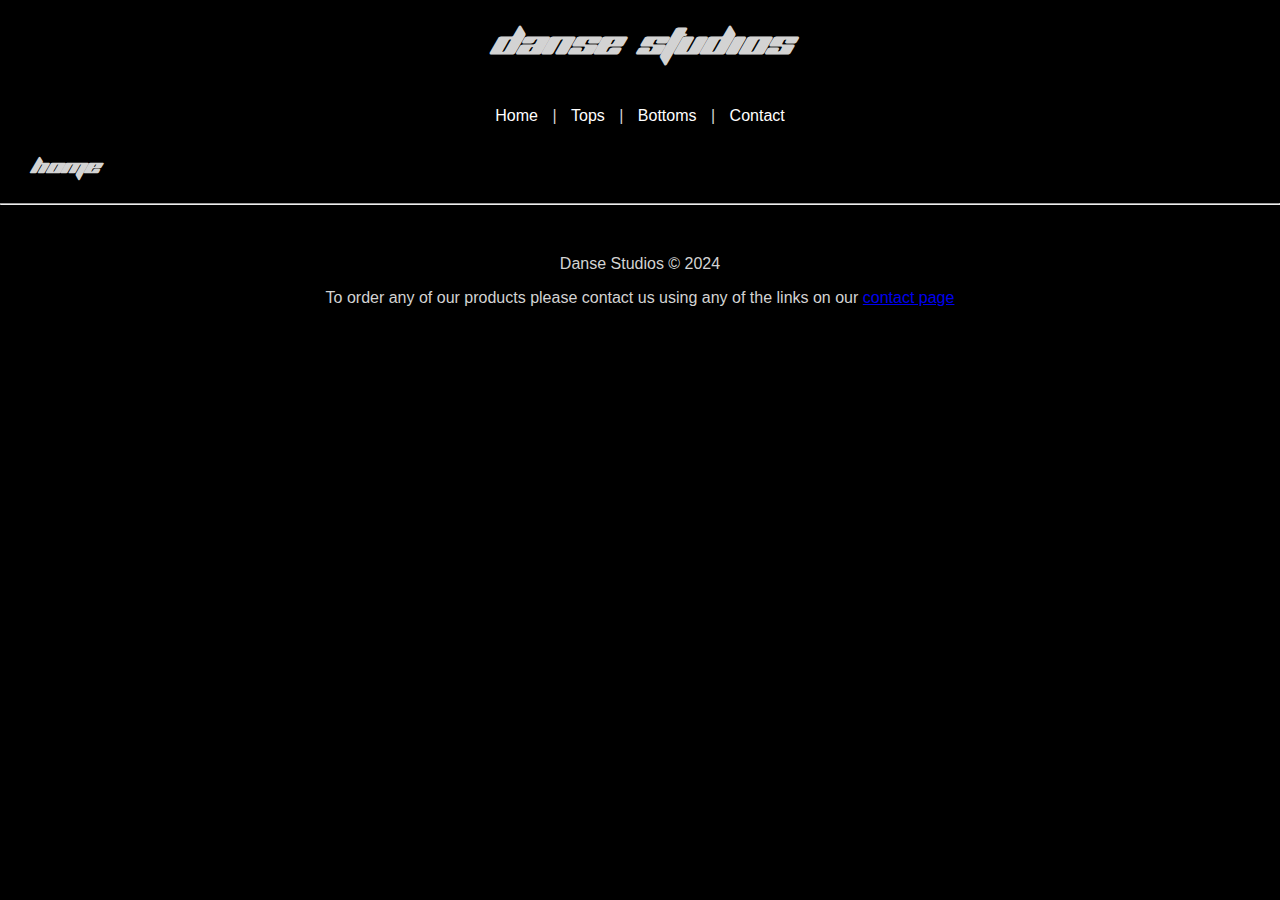
<file: index.html>
<!DOCTYPE html>
<html lang="en">
<head>
    <meta charset="UTF-8">
    <link rel="shortcut icon" type="image/png" href="assets/Favicon.png">
    <meta name="viewport" content="width=device-width, initial-scale=1.0">
    <title>Danse Studios</title>
    <link rel="stylesheet" type="text/css" href="styles.css">
</head>
<body>
<div class="header">
    <h1>danse studios</h1>
</div>

<div class="nav">
    <a href="index.html">Home</a> |
    <a href="tops.html">Tops</a> |
    <a href="bottoms.html">Bottoms</a> |
    <a href="contact.html">Contact</a>
</div>

<div class="page">
    <h3>home</h3>
</div>

<hr>

<div class="content"> 
<!-- content goes here -->
</div>
<div class="footer">
    <p>Danse Studios &copy; 2024</p>
    <p>To order any of our products please contact us using any of the links on our <a href="contact.html">contact page</a>
    </p>
</div>

</body>
</html>
</file>
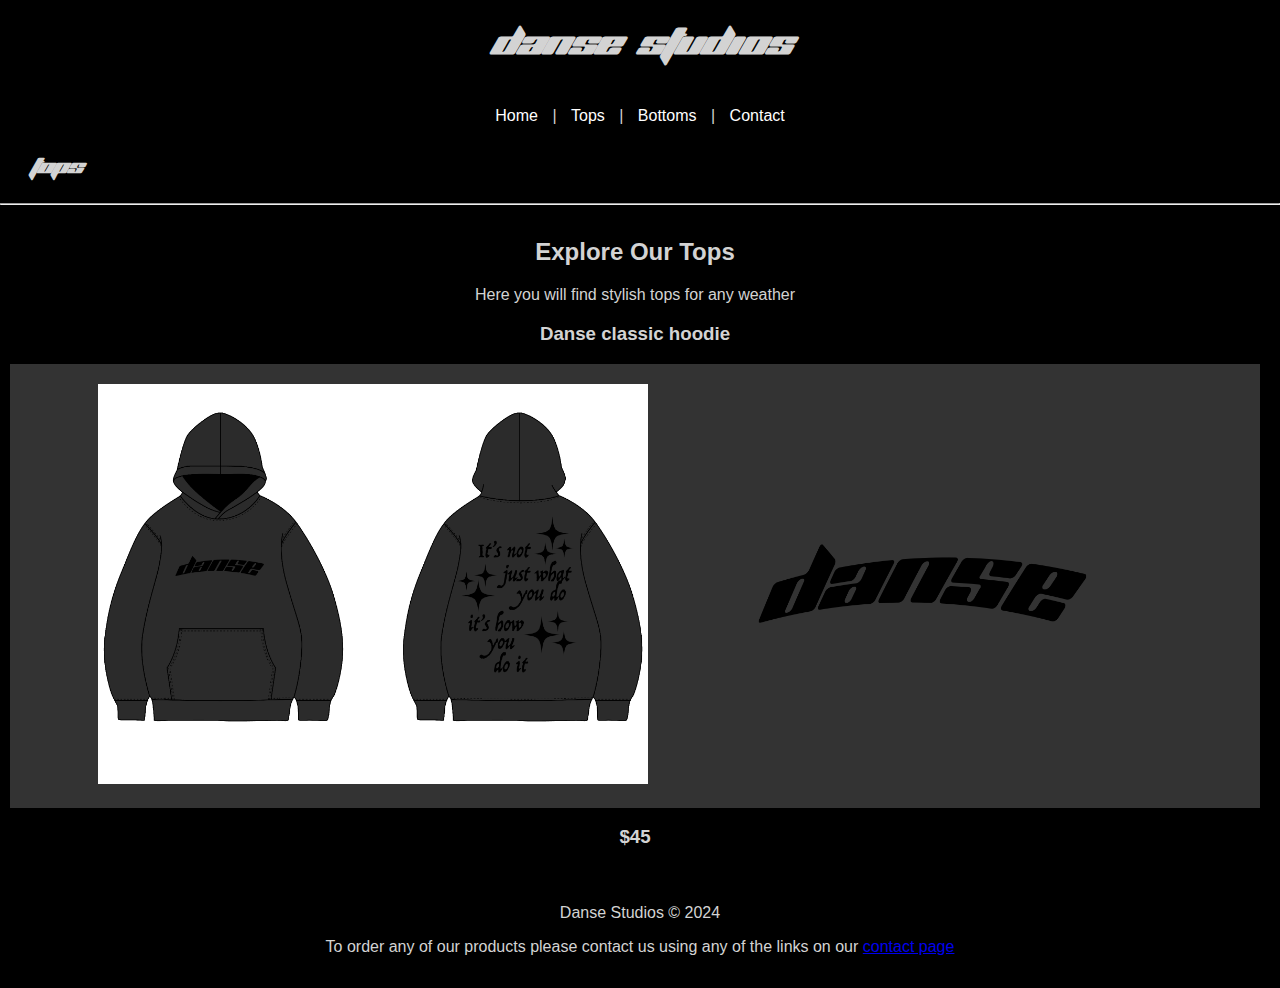
<file: tops.html>
<!DOCTYPE html>
<html lang="en">
<head>
    <meta charset="UTF-8">
    <link rel="shortcut icon" type="image/png" href="assets/Favicon.png">
    <meta name="viewport" content="width=device-width, initial-scale=1.0">
    <title>Tops - Danse Studios</title>
    <link rel="stylesheet" type="text/css" href="styles.css">
</head>
<body>
<div class="header">
    <h1>danse studios</h1>
</div>

<div class="nav">
    <a href="index.html">Home</a> |
    <a href="tops.html">Tops</a> |
    <a href="bottoms.html">Bottoms</a> |
    <a href="contact.html">Contact</a>
</div>

<div class="page">
    <h3>Tops</h3>
</div>

<hr>

<div class="content">
    <h2>Explore Our Tops</h2>
    <p>Here you will find stylish tops for any weather</p>
    <!-- Product listings go here -->
    <h3>Danse classic hoodie</h3>
    <div class="scroll-container">
        <img src="./assets/ClassicHoodie.png" alt="Danse classic jeans"
            width="550"
            height="400">
        <img src="./assets/Danse.png" alt="Person wearing the jeans"
            width="500"
            height="400">
    </div>
    <h3>$45</h3>
</div>

<div class="footer">
    <p>Danse Studios &copy; 2024</p>
    <p>To order any of our products please contact us using any of the links on our <a href="contact.html">contact page</a>
    </p>
</div>

</body>
</html>
</file>
<file: styles.css>
/* styles.css */
@font-face {
    src: url(assets/fonts/planetKosmos.TTF);
    font-family: planetKosmos;
}
body {
    font-family: Arial, sans-serif;
    margin: 0;
    padding: 0;
    color: lightgrey;
    background-color: black;
}

.header {
    font-family: planetKosmos;
    background-color: black;
    color: lightgrey;
    text-align: center;
    padding: 1px;
}

.page {
    font-family: planetKosmos;
    background-color: black;
    color: lightgrey;
    text-align: left;
    padding: 0;
    margin: 0 0 0 30px;
}

.footer {
    background-color: black;
    color: lightgray;
    text-align: center;
    padding: 1em;
}

.content {
    padding: 5px  20px 5px 10px;
    text-align: center;
}

.nav {
    background: black;
    padding: 10px;
    text-align: center;
    font-family: Arial, sans-serif;
}

.nav a {
    margin: 10px;
    text-decoration: none;
    color: white;
}

.scroll-container {
    background-color: #333;
    overflow: auto;
    white-space: nowrap;
    padding: 10px;
}

.scroll-container img {
    padding: 10px;
}

link {
    color: white;
}
</file>
